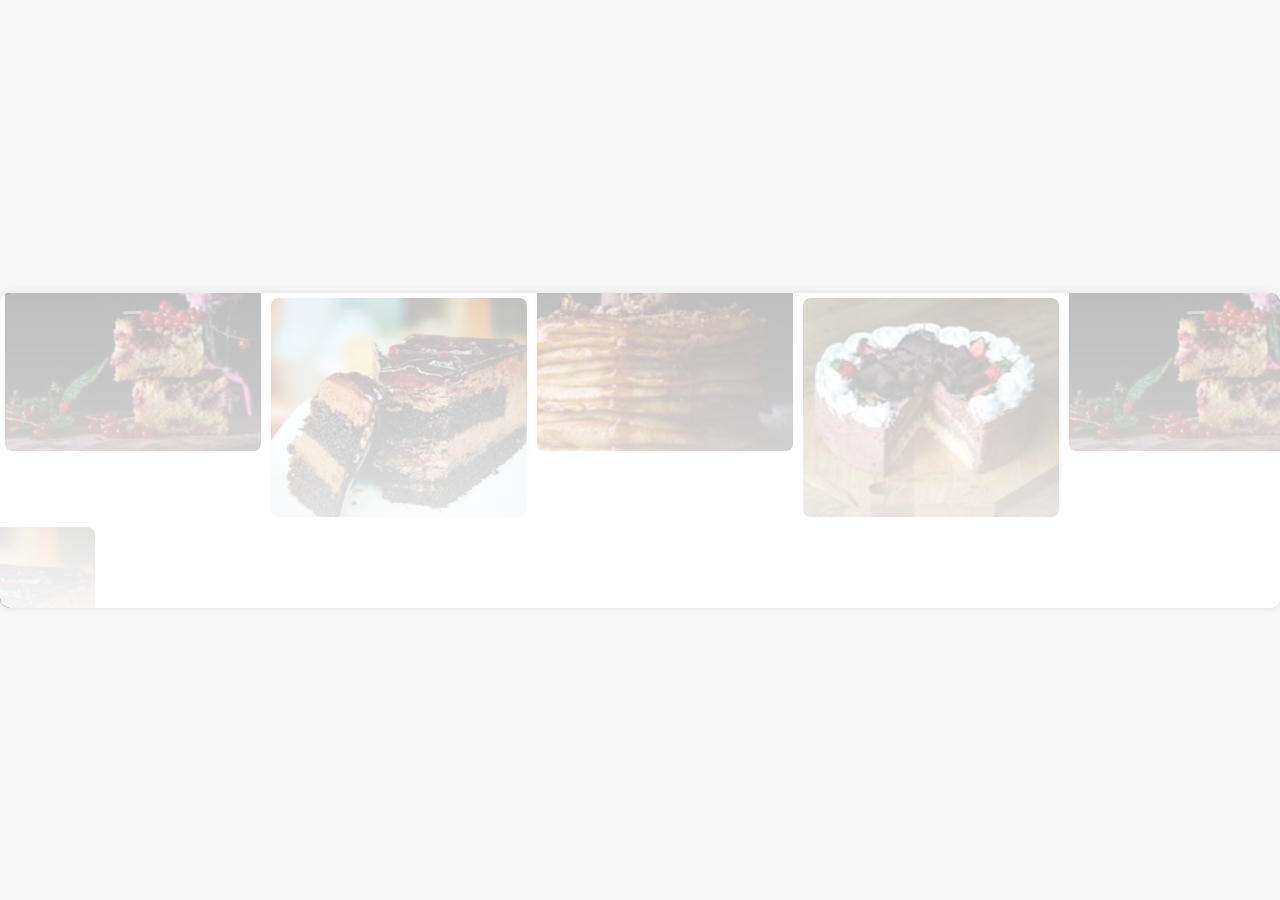
<file: gsap.html>
<!DOCTYPE html>
<html lang="en">
<head>
    <meta charset="UTF-8">
    <meta name="viewport" content="width=device-width, initial-scale=1.0">
    <title>Restaurant Slider</title>
    <style>
        * {
            margin: 0;
            padding: 0;
            box-sizing: border-box;
        }

        body {
            font-family: Arial, sans-serif;
            background: #f8f8f8;
            display: flex;
            justify-content: center;
            align-items: center;
            height: 100vh;
            margin: 0;
        }

        .slider {
            position: relative;
            width: 100%;
            height: 35vh; /* Adjust height as needed */
            overflow: hidden;
            background: #fff;
            box-shadow: 0 0 10px rgba(0, 0, 0, 0.1);
            border-radius: 10px;
        }

        .slider::after {
            position: absolute;
            content: "";
            left: 0;
            top: -100px;
            width: 100%;
            height: 150%;
            background: linear-gradient(
                rgba(255, 255, 255, 0.7),
                rgba(255, 255, 255, 0.8),
                rgba(255, 255, 255, 1)
            );
            z-index: 1;
        }

        .slide-track {
            display: flex;
            animation: scroll 20s linear infinite;
        }

        .slide {
            margin: 5px;
            min-width: 20%;
            overflow: hidden;
            box-shadow: rgba(0, 0, 0, 0.1) 0px 0px 5px 0px,
                rgba(255, 255, 255, 0.8) 0px 0px 1px 0px;
            box-sizing: border-box;
            border-radius: 7px;
        }

        .slide img {
            width: 100%;
            height: 100%;
            object-fit: cover;
            border-radius: 7px;
        }

        .translatey_slider {
            transform: translateY(-30%);
        }

        @keyframes scroll {
            0% {
                transform: translateX(0);
            }
            100% {
                transform: translateX(-100%);
            }
        }
    </style>
</head>
<body>
    <div class="slider">
        <div class="slide-track">
            <div class="slide translatey_slider">
                <img src="./third_slider.jpeg" alt="Image 1">
            </div>
            <div class="slide">
                <img src="./fourth_slider.jpeg" alt="Image 2">
            </div>
            <div class="slide translatey_slider">
                <img src="./first-slider.jpeg" alt="Image 3">
            </div>
            <div class="slide">
                <img src="./second_slider.jpeg" alt="Image 4">
            </div>
            <div class="slide translatey_slider">
                <img src="./third_slider.jpeg" alt="Image 5">
            </div>
            <!-- Repeat images to create an infinite effect -->
            <div class="slide">
                <img src="./fourth_slider.jpeg" alt="Image 6">
            </div>
            <div class="slide translatey_slider">
                <img src="./first-slider.jpeg" alt="Image 7">
            </div>
            <div class="slide">
                <img src="./second_slider.jpeg" alt="Image 8">
            </div>
            <div class="slide translatey_slider">
                <img src="./third_slider.jpeg" alt="Image 9">
            </div>
            <div class="slide">
                <img src="./fourth_slider.jpeg" alt="Image 10">
            </div>
        </div>
    </div>

    <script>
        document.addEventListener("DOMContentLoaded", function () {
            const numberOfRows = 3;
            const slider = document.querySelector('.slider');
            const slideTrack = document.querySelector('.slide-track');
            const slides = document.querySelectorAll('.slide');
            const slideWidth = slides[0].offsetWidth;
            const trackWidth = slideWidth * slides.length;

            // Create clones for infinite scrolling
            for (let i = 1; i < numberOfRows; i++) {
                const cloneTrack = slideTrack.cloneNode(true);
                slider.appendChild(cloneTrack);
                cloneTrack.style.transform = `translateX(-${trackWidth}px)`;
                cloneTrack.style.top = `${i * 10}%`;
            }

            // Adjust animation for each row
            const animationDuration = 20; // Animation duration in seconds
            const translateDistance = trackWidth; // Distance to translate

            document.querySelectorAll('.slide-track').forEach((track, index) => {
                const delay = (index * translateDistance) / numberOfRows / slideWidth;
                track.style.animation = `scroll ${animationDuration}s linear infinite`;
            });
        });
    </script>
</body>
</html>
</file>
